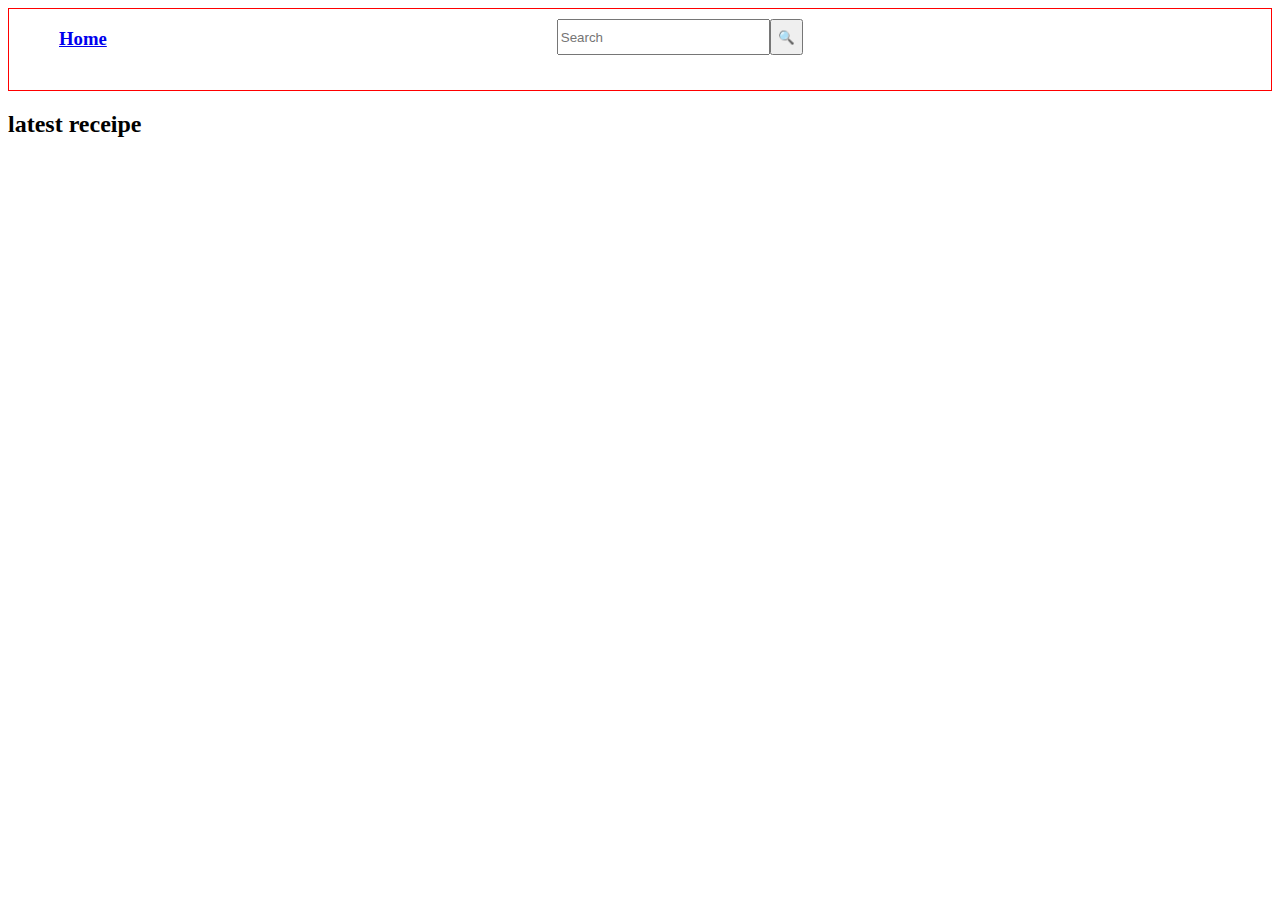
<file: index.html>
<!DOCTYPE html>
<html lang="en">
<head>
    <meta charset="UTF-8">
    <meta http-equiv="X-UA-Compatible" content="IE=edge">
    <meta name="viewport" content="width=device-width, initial-scale=1.0">
    <title>HomePage</title>
</head>
<link rel="stylesheet" href="./styles/style.css">
<body>
    <div id="appen"></div>
    <h2>latest receipe</h2>
    <div id="cont2"></div>
</body>
</html>
<script type="module">
    import cont from './elements/ele.js'
    let appen = document.getElementById('appen')
    appen.innerHTML = cont()


    let a = document.getElementById('searchmealbtn')
    a.addEventListener('click', seme)
    if(localStorage.getItem("meal") === null){
        localStorage.setItem("meal", JSON.stringify([]));
    }
    
    
    function seme(){
        let inp = document.getElementById('searchmeal').value
        console.log(inp)
        let productcart = JSON.parse(localStorage.getItem("meal"));
        productcart.push(inp);
        localStorage.setItem("meal", JSON.stringify(productcart));
        window.location.href = "search.html"
    }
    var sets;
    let time = 9000;
    import {getData, appenddata} from './elements/scripts.js'
    let respnce = getData(`http://www.themealdb.com/api/json/v1/1/filter.php?c=Seafood`)
    respnce.then((res)=>{
        let cont2 = document.getElementById('cont2')
        console.log(res)
        appenddata(res.meals, cont2)
        
    })

   
</script>
</file>
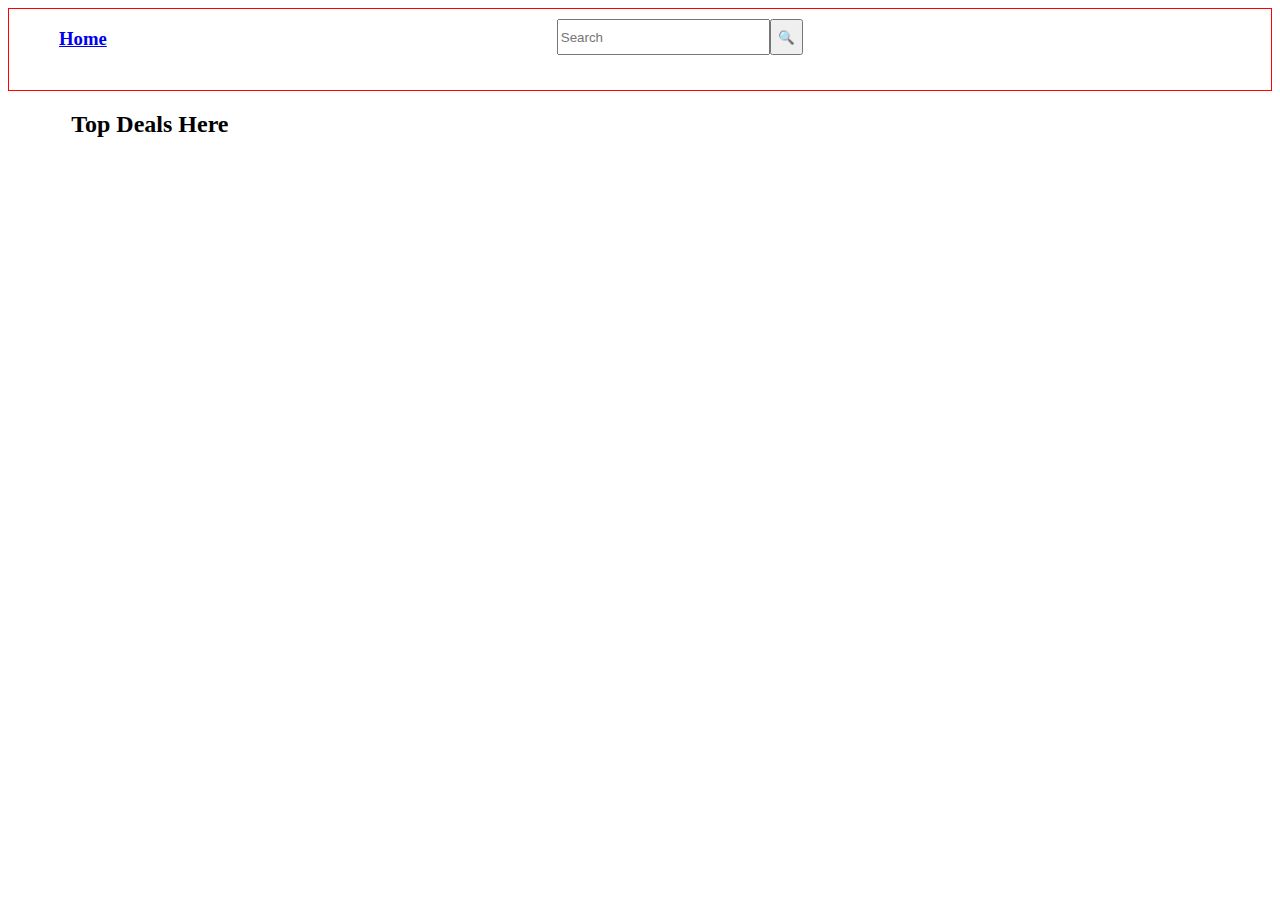
<file: search.html>
<!DOCTYPE html>
<html lang="en">
<head>
    <meta charset="UTF-8">
    <meta http-equiv="X-UA-Compatible" content="IE=edge">
    <meta name="viewport" content="width=device-width, initial-scale=1.0">
    <title>HomePage</title>
</head>
<link rel="stylesheet" href="./styles/style.css">
<body>
    <div id="appen"></div>
    <h2 style="margin-left: 5%;">Top Deals Here</h2>
    <div id="cont2"></div>
</body>
</html>
<script type="module">
    import cont from './elements/ele.js'
    let appen = document.getElementById('appen')
    appen.innerHTML = cont()

    let data = JSON.parse(localStorage.getItem("meal"))
    console.log(data)
    import seme from './elements/scripts.js'



    import {getData, appenddata} from './elements/scripts.js'


    let inp = data[data.length-1]
    let respnce = getData(`http://www.themealdb.com/api/json/v1/1/search.php?s=${inp}`)
    respnce.then((res)=>{
        let cont2 = document.getElementById('cont2')
        console.log(res)
        appenddata(res.meals, cont2)
    })
</script>
</file>
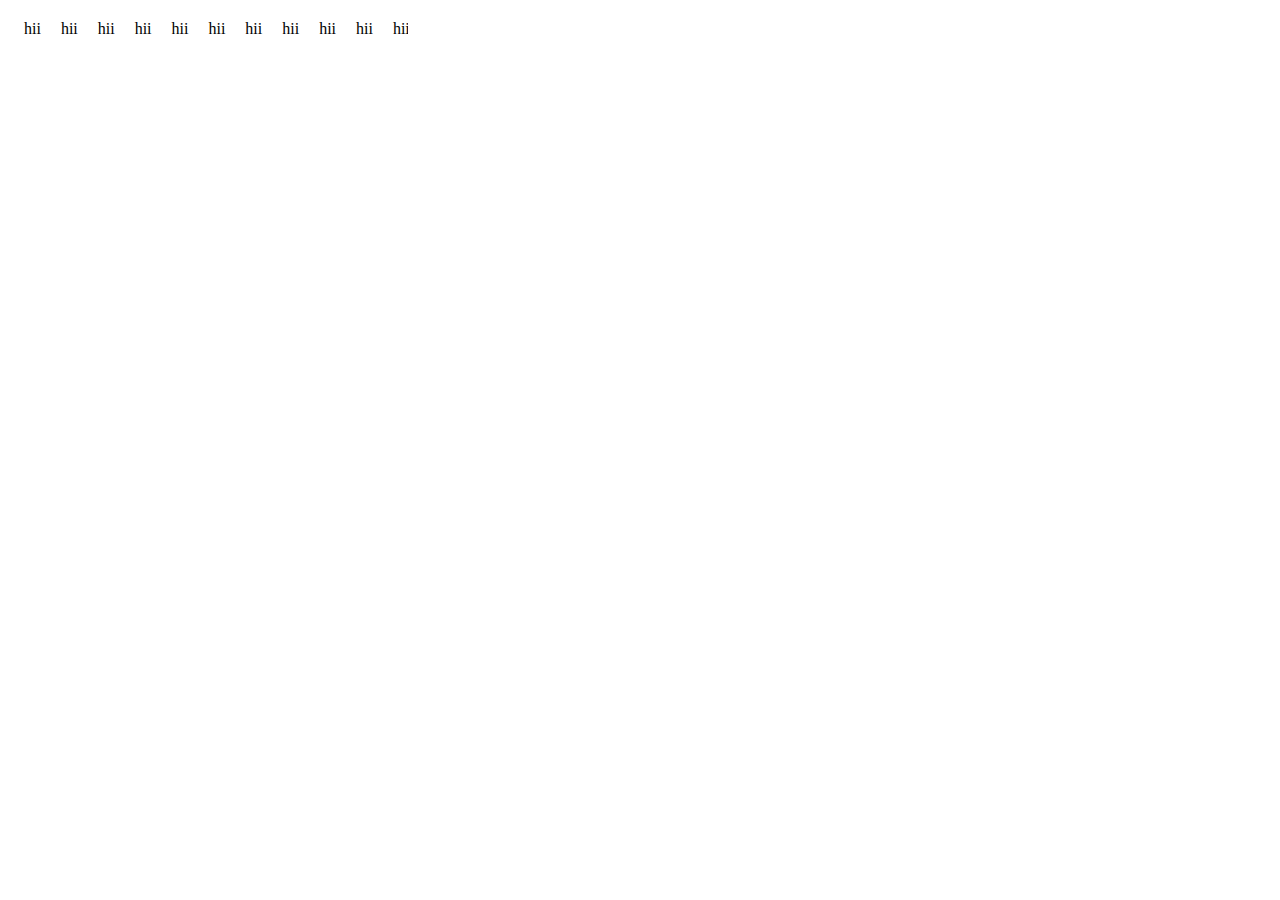
<file: text.html>
<!DOCTYPE html>
<html lang="en">
  <head>
    <meta charset="UTF-8" />
    <meta http-equiv="X-UA-Compatible" content="IE=edge" />
    <meta name="viewport" content="width=device-width, initial-scale=1.0" />
    <title>Document</title>
    <style>
      .hii {
        height: 100px;
        display: block;
        width: 400px;
        white-space: nowrap;
        overflow-x: auto;
      }
      /* ::-webkit-scrollbar {
  display: none;
} */
      .hii2 {
        margin-left: 4%;
        margin-top: 3%;
        display: inline-block;
      }
    </style>
  </head>
  <body>
    <div class="hii">
      <div class="hii2">hii</div>
      <div class="hii2">hii</div>
      <div class="hii2">hii</div>
      <div class="hii2">hii</div>
      <div class="hii2">hii</div>
      <div class="hii2">hii</div>
      <div class="hii2">hii</div>
      <div class="hii2">hii</div>
      <div class="hii2">hii</div>
      <div class="hii2">hii</div>
      <div class="hii2">hii</div>
      <div class="hii2">hii</div>
      <div class="hii2">hii</div>
      <div class="hii2">hii</div>
      <div class="hii2">hii</div>
      <div class="hii2">hii</div>
      <div class="hii2">hii</div>
      <div class="hii2">hii</div>
      <div class="hii2">hii</div>
      <div class="hii2">hii</div>
      <div class="hii2">hii</div>
      <div class="hii2">hii</div>
      <div class="hii2">hii</div>
      <div class="hii2">hii</div>
      <div class="hii2">hii</div>
      <div class="hii2">hii</div>
      <div class="hii2">hii</div>
      <div class="hii2">hii</div>
      <div class="hii2">hii</div>
      <div class="hii2">hii</div>
      <div class="hii2">hii</div>
    </div>
  </body>
</html>
</file>
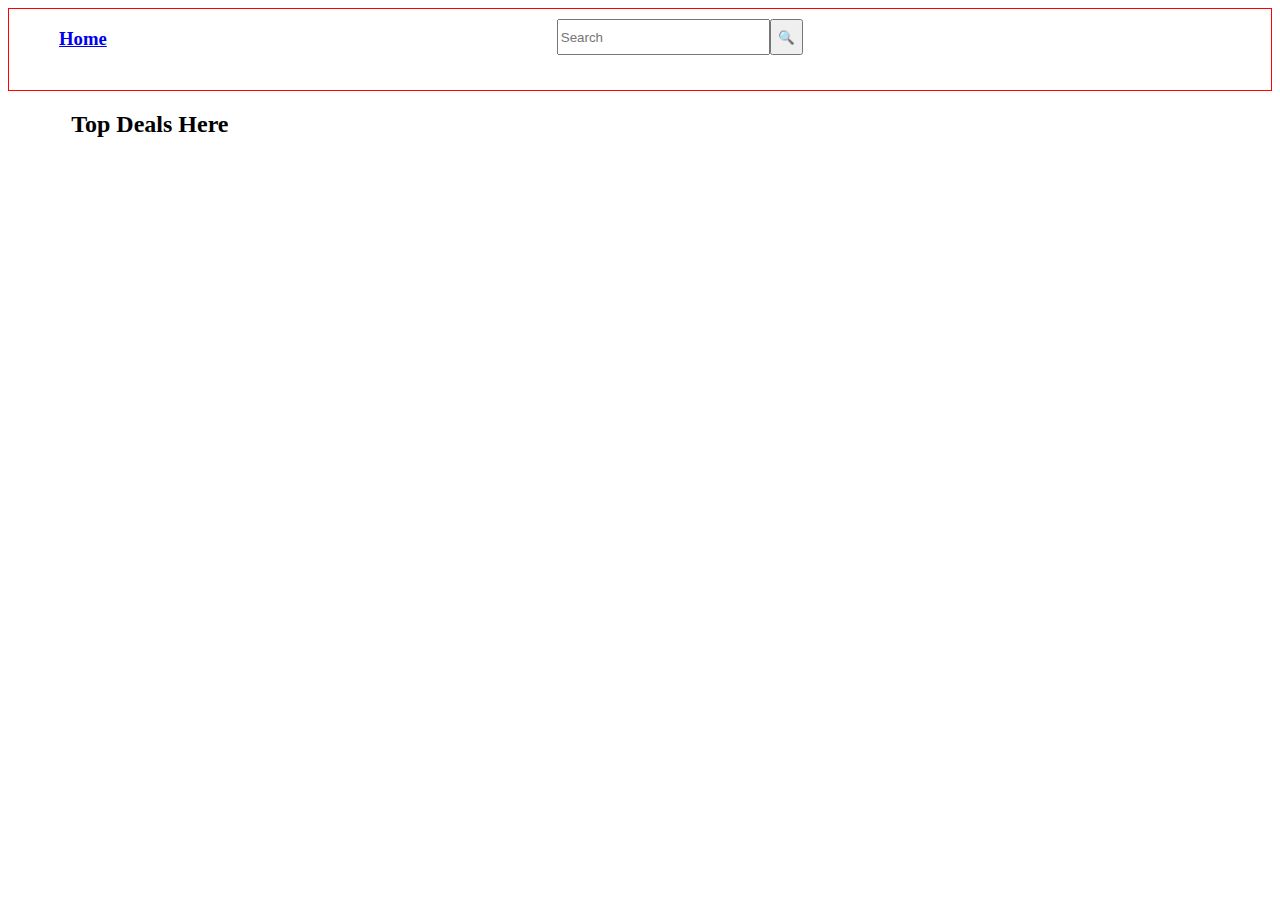
<file: topdeals.html>
<!DOCTYPE html>
<html lang="en">
<head>
    <meta charset="UTF-8">
    <meta http-equiv="X-UA-Compatible" content="IE=edge">
    <meta name="viewport" content="width=device-width, initial-scale=1.0">
    <title>HomePage</title>
</head>
<link rel="stylesheet" href="./styles/style.css">
<body>
    <div id="appen"></div>
    <h2 style="margin-left: 5%;">Top Deals Here</h2>
    <div id="cont2"></div>
</body>
</html>
<script type="module">
    import cont from './elements/ele.js'
    let appen = document.getElementById('appen')
    appen.innerHTML = cont()
    import {getData, appenddata} from './elements/random.js'
    let respnce = getData(`http://www.themealdb.com/api/json/v1/1/random.php`)
    respnce.then((res)=>{
        let cont2 = document.getElementById('cont2')
        console.log(res)
        appenddata(res.meals, cont2)
    })
    
</script>
</file>
<file: styles/style.css>
#cont{
    display: flex;
    border: 1px solid red;
}
#cont>a{
    margin-left: 50px;
    padding-right: 150px;
}
#options{
    display: flex;
}
#options > a{
    margin-left: 500px;
    margin-right: 10px;
}
#options>input{
    margin-left: 300px;
    height: 30px;
    width: 250px;
    margin-top: 10px;
}
#options>button{
    height: 36px;
    margin-top: 10px;
}
#cont2{
    display: grid;
    grid-template-columns: repeat(4, 25%);
    margin-left: 4%;
}
</file>
